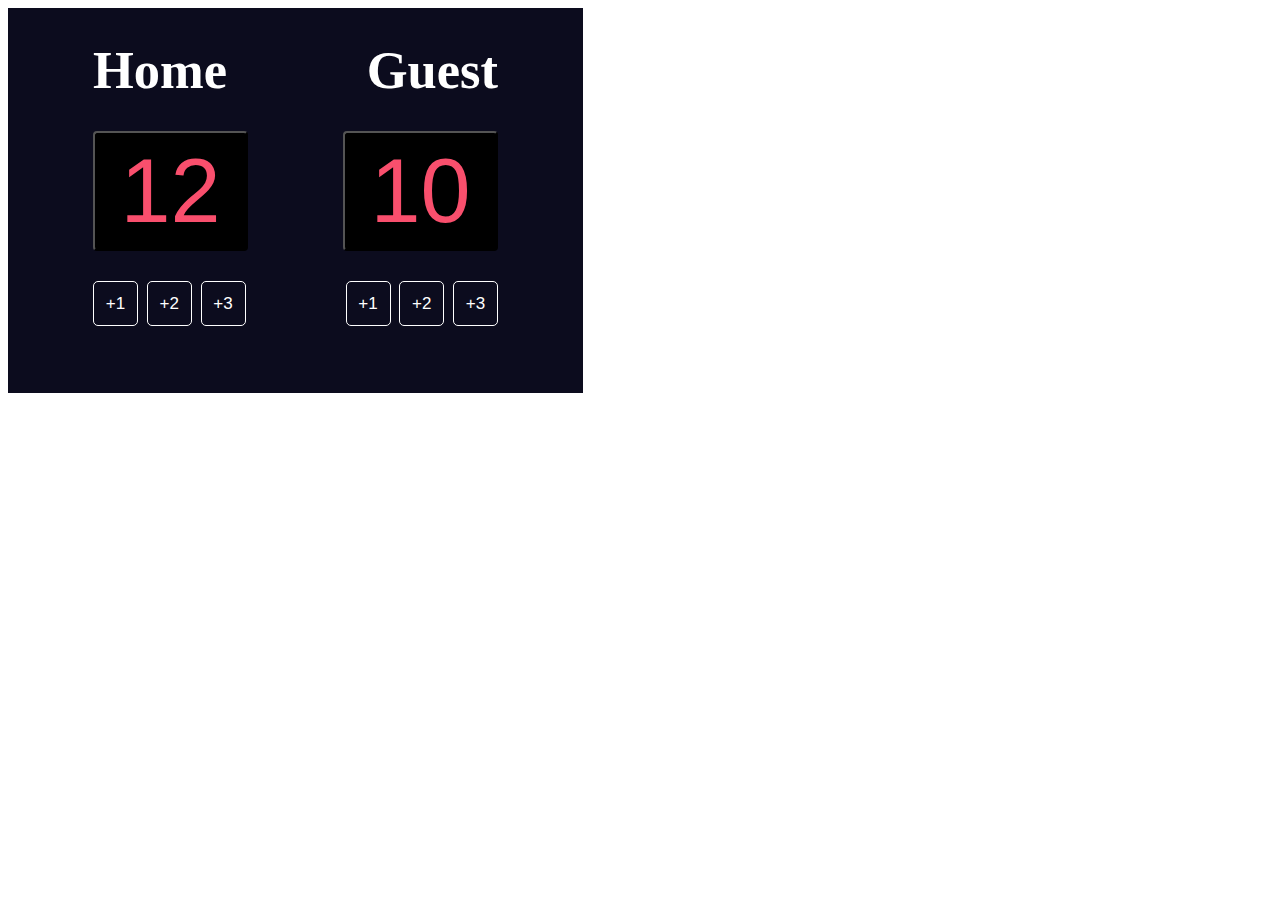
<file: index.html>
<html>
    <head>
        <link href="https://fonts.cdnfonts.com/css/cursed-timer-ulil" rel="stylesheet">
        <link rel="stylesheet" href="scoreboard.css">
    </head>

    <body>
        <div class="container">
            <div class="pairs">
                <h2>Home</h2>
                <h2>Guest</h2>
            </div>
            <div class="pairs">
                <button id="num1-el"></button>
                <button id="num2-el"></button>
            </div>
            <div class="pairs-2">
                <div>
                    <button id="add1-home" onclick="add1()">+1</button>
                    <button id="add2-home" onclick="add2()">+2</button>
                    <button id="add3-home" onclick="add3()">+3</button>
                </div>
                <div>
                    <button id="add1-guest" onclick="add1Guest()">+1</button>
                    <button id="add2-guest" onclick="add2Guest()">+2</button>
                    <button id="add3-guest" onclick="add3Guest()">+3</button>
                </div>
            </div>
        </div>
        <script src="scoreboard.js"></script>
    </body>
   
</html>
</file>
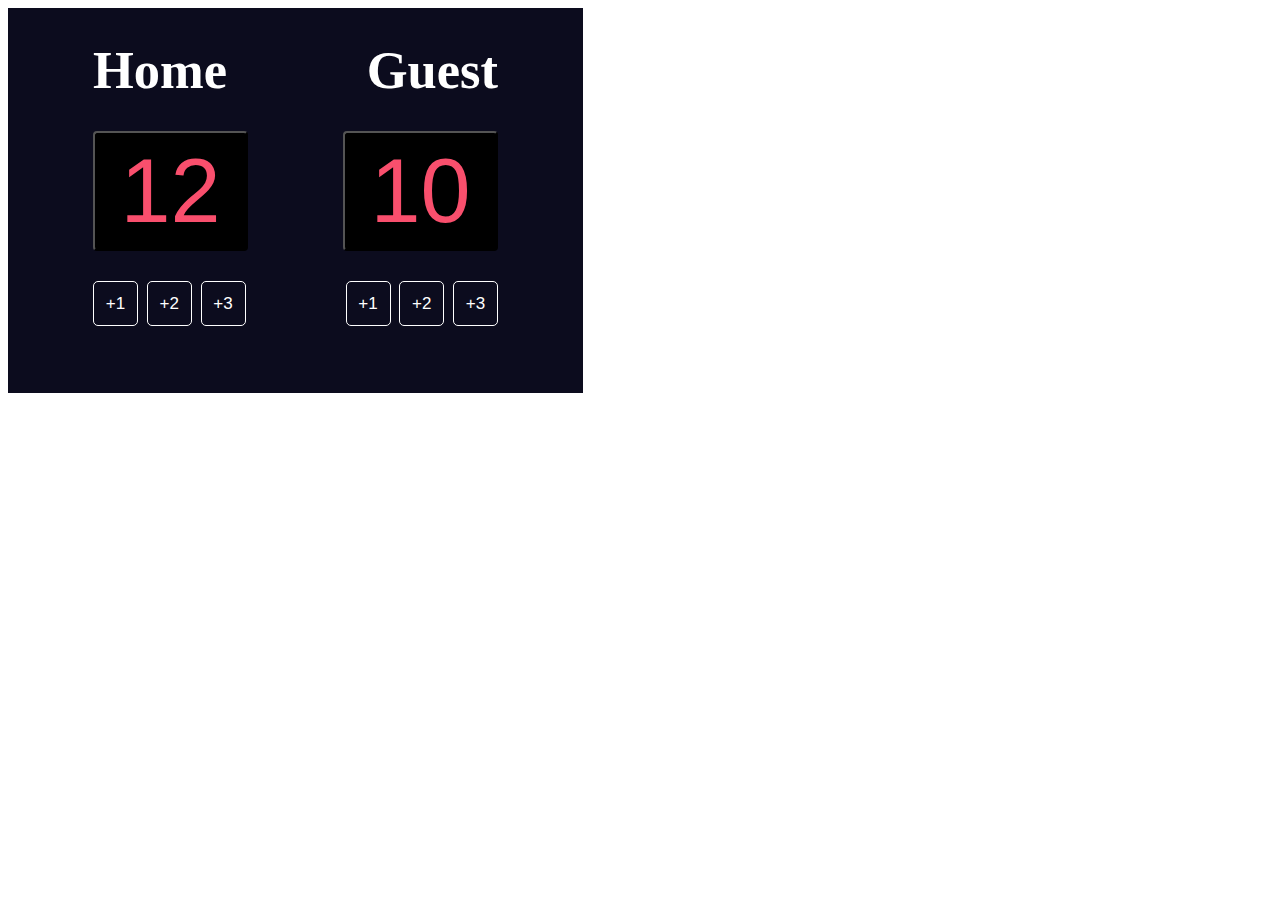
<file: scoreboard.html>
<html>
    <head>
        <link href="https://fonts.cdnfonts.com/css/cursed-timer-ulil" rel="stylesheet">
        <link rel="stylesheet" href="scoreboard.css">
    </head>

    <body>
        <div class="container">
            <div class="pairs">
                <h2>Home</h2>
                <h2>Guest</h2>
            </div>
            <div class="pairs">
                <button id="num1-el"></button>
                <button id="num2-el"></button>
            </div>
            <div class="pairs-2">
                <div>
                    <button id="add1-home" onclick="add1()">+1</button>
                    <button id="add2-home" onclick="add2()">+2</button>
                    <button id="add3-home" onclick="add3()">+3</button>
                </div>
                <div>
                    <button id="add1-guest" onclick="add1Guest()">+1</button>
                    <button id="add2-guest" onclick="add2Guest()">+2</button>
                    <button id="add3-guest" onclick="add3Guest()">+3</button>
                </div>
            </div>
        </div>
        <script src="scoreboard.js"></script>
    </body>
   
</html>
</file>
<file: scoreboard.css>
.container {
    width: 575px;
    background: #0c0c1e;
    height: 385px;
}
.pairs {
    display: flex;
    font-size: 35px;
    font-family: verdana;
    font-weight: 700;
    line-height: 36px;
    font-style: normal;
    text-align: center;
    justify-content: space-between;
    padding: 0 85px;
    color: white;
}
.pairs button {
    width: 155px;
    height: 120px;
    background: black;
    font-family: 'Cursed Timer ULiL', sans-serif;
    color: #F94F6D;
    font-size: 90px;
    border-radius: 4px;
}



.guest {
    width: 150px;
    height: 36px;
    margin-left: 340px;
    margin-top: 68px;
    font-size: 40px;
    font: verdana;
    font-weight: 700;
    line-height: 36px;
    font-style: normal;
    text-align: center;
}
.pairs-2 {
    display: flex;
    font-size: 35px;
    font-family: verdana;
    font-weight: 700;
    line-height: 36px;
    font-style: normal;
    text-align: center;
    justify-content: space-between;
    padding: 0 85px;
    color: white;
    
}
.pairs-2 button {
    width: 45px;
    height: 45px;
    margin-top: 30px;
    font-family: 'Cursed Timer ULiL', sans-serif;
    border-radius: 5px;
    background: none;
    color: white;
    border: 1px solid white;
    font-weight: 400;
    font-size: 17px;

}
</file>
